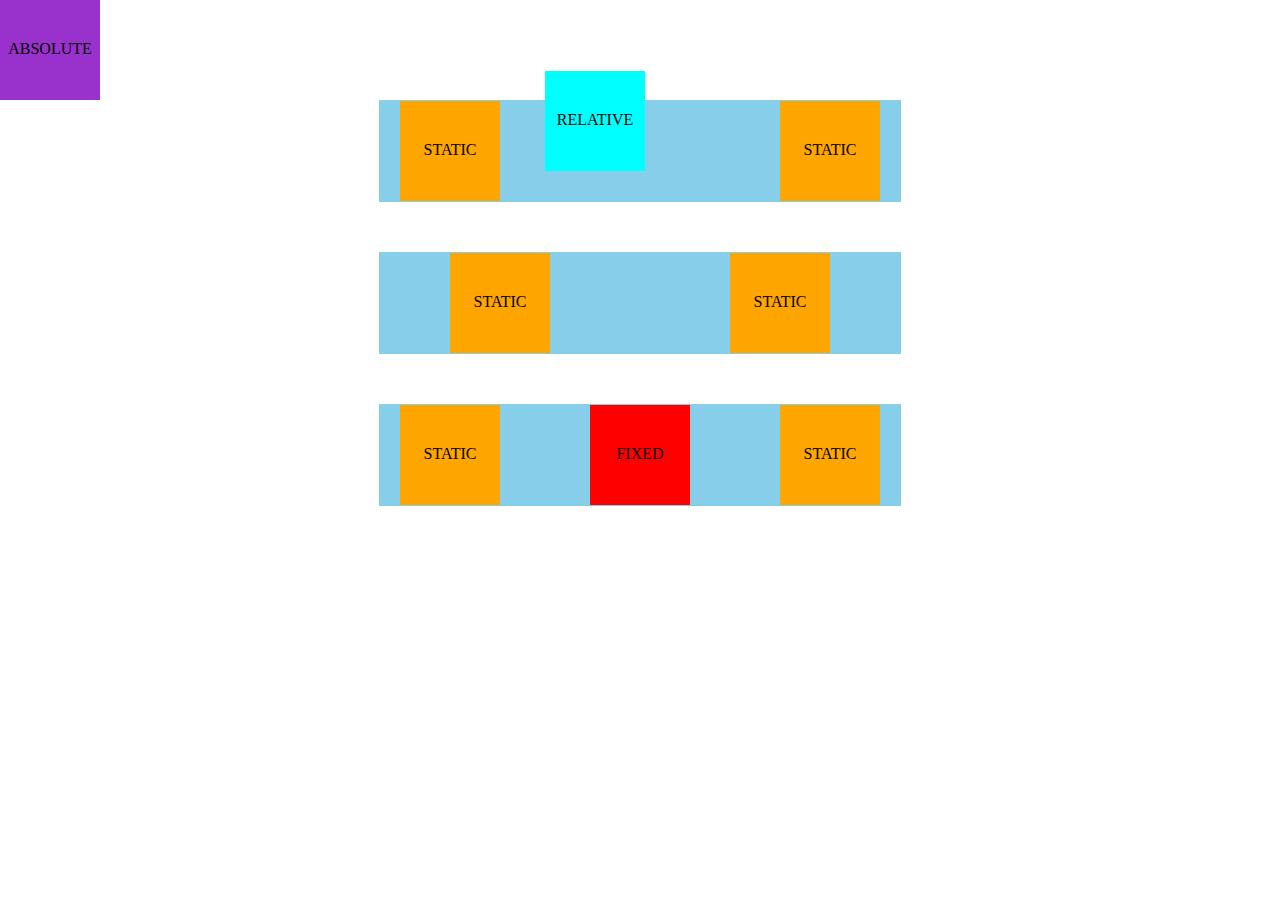
<file: task 2/index.htm>
<!DOCTYPE html>
<html lang="en">
  <head>
    <meta charset="UTF-8" />
    <meta http-equiv="X-UA-Compatible" content="IE=edge" />
    <meta name="viewport" content="width=device-width, initial-scale=1.0" />
    <title>Task 2</title>
    <link rel="stylesheet" href="./style.css" />
  </head>
  <body>
    <div class="absolute"><p>ABSOLUTE</p></div>
    <div class="box">
      <div class="static1"><p>STATIC</p></div>
      <div class="relative"><p>RELATIVE</p></div>
      <div class="static2"><p>STATIC</p></div>
    </div>
    <div class="box">
      <div class="static3"><p>STATIC</p></div>

      <div class="static4"><p>STATIC</p></div>
    </div>
    <div class="box">
      <div class="static5"><p>STATIC</p></div>
      <div class="fixed"><p>FIXED</p></div>
      <div class="static6"><p>STATIC</p></div>
    </div>
  </body>
</html>
</file>
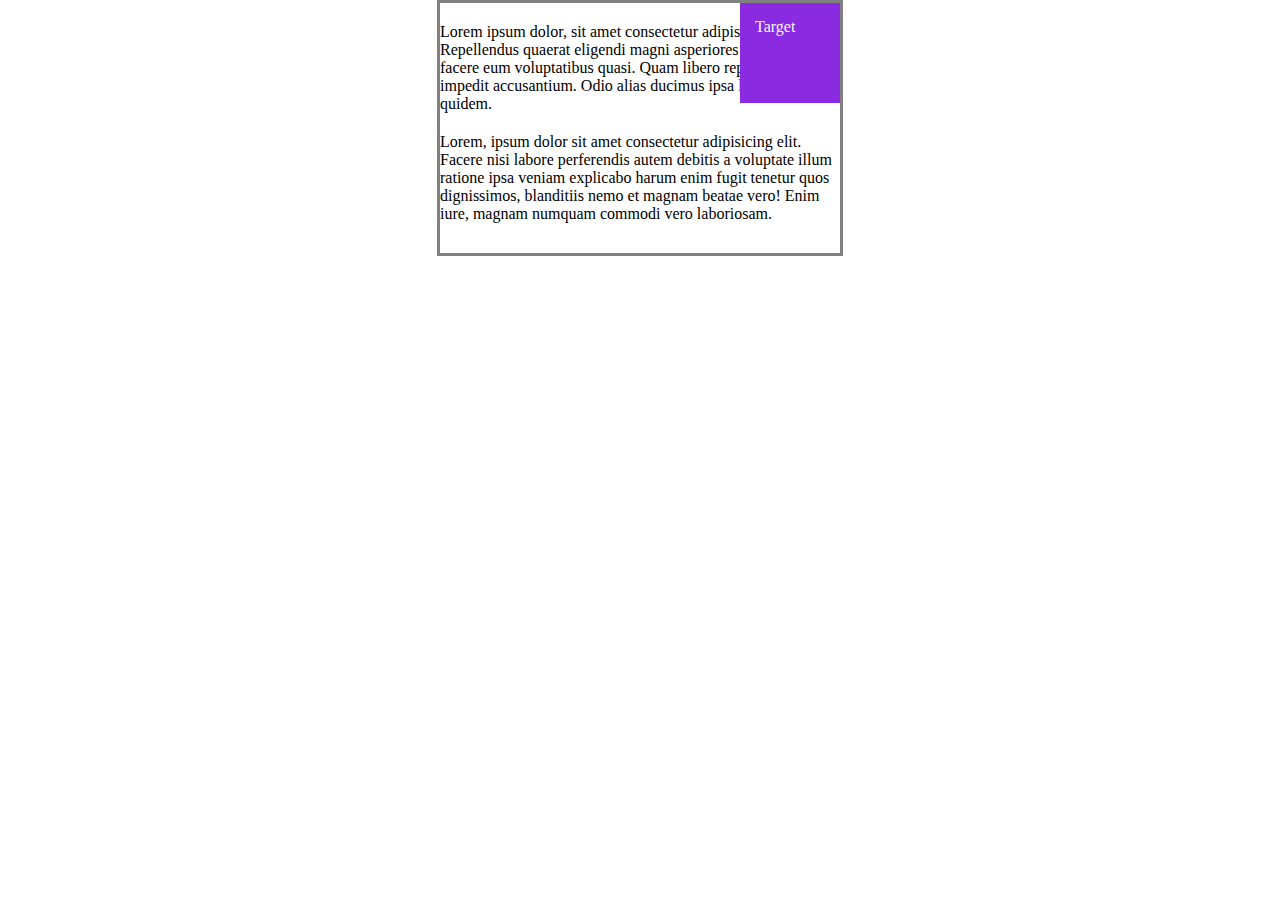
<file: task 3/index.htm>
<!DOCTYPE html>
<html lang="en">
  <head>
    <meta charset="UTF-8" />
    <meta http-equiv="X-UA-Compatible" content="IE=edge" />
    <meta name="viewport" content="width=device-width, initial-scale=1.0" />
    <title>Task 3</title>
    <link rel="stylesheet" href="./style.css" />
  </head>
  <body>
    <div class="container">
      <div class="target"><p class="p1">Target</p></div>
      <p>
        Lorem ipsum dolor, sit amet consectetur adipisicing elit. Repellendus
        quaerat eligendi magni asperiores architecto, facere eum voluptatibus
        quasi. Quam libero repellendus impedit accusantium. Odio alias ducimus
        ipsa laborum a quidem.
      </p>
      <p>
        Lorem, ipsum dolor sit amet consectetur adipisicing elit. Facere nisi
        labore perferendis autem debitis a voluptate illum ratione ipsa veniam
        explicabo harum enim fugit tenetur quos dignissimos, blanditiis nemo et
        magnam beatae vero! Enim iure, magnam numquam commodi vero laboriosam.
      </p>
    </div>
  </body>
</html>
</file>
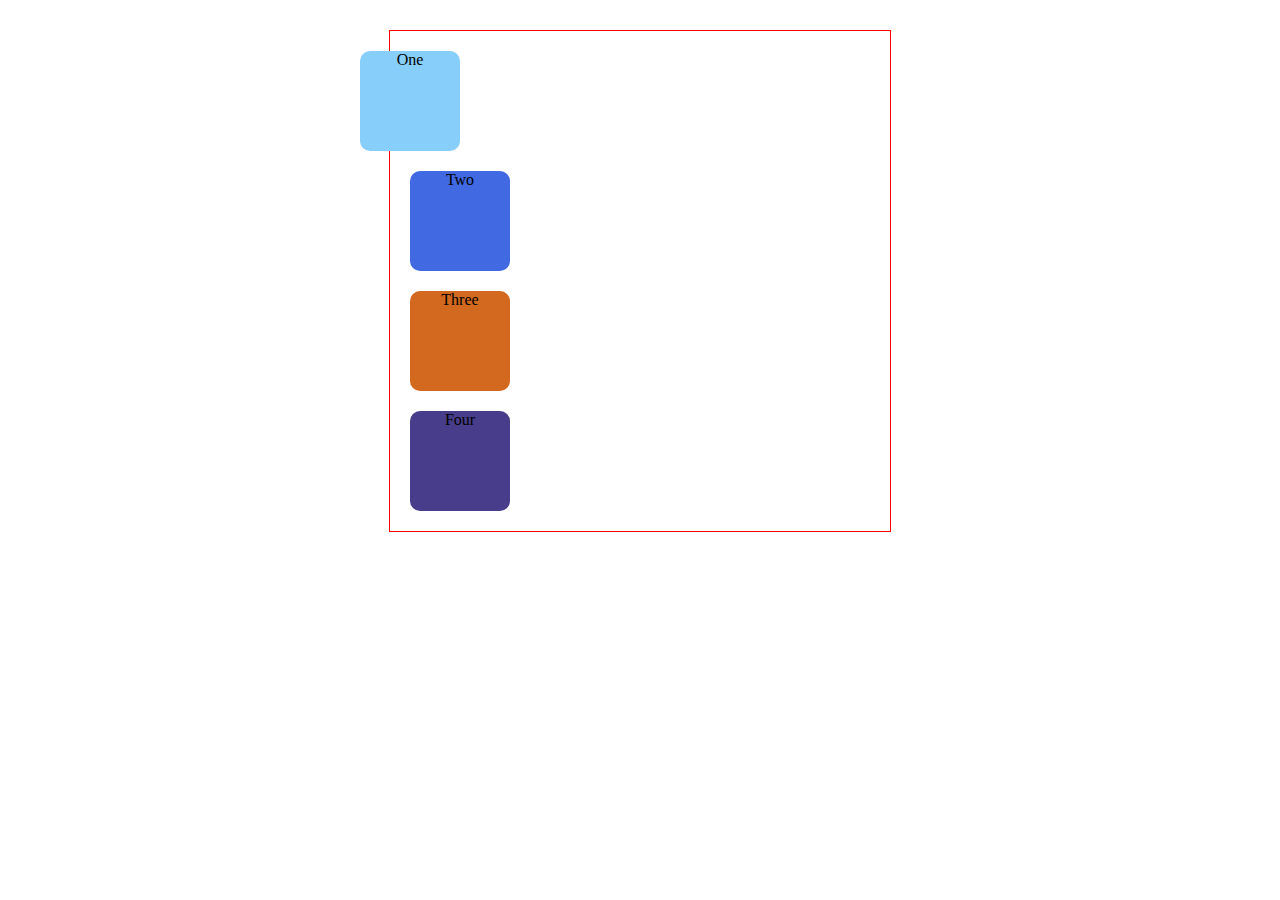
<file: task 4/index.htm>
<!DOCTYPE html>
<html lang="en">
  <head>
    <meta charset="UTF-8" />
    <meta http-equiv="X-UA-Compatible" content="IE=edge" />
    <meta name="viewport" content="width=device-width, initial-scale=1.0" />
    <title>Task 4</title>
    <link rel="stylesheet" href="./style.css" />
  </head>
  <body>
    <div class="container">
      <header class="border">
        <div class="one">One</div>
        <div class="two">Two</div>
        <div class="three">Three</div>
        <div class="four">Four</div>
      </header>
    </div>
  </body>
</html>
</file>
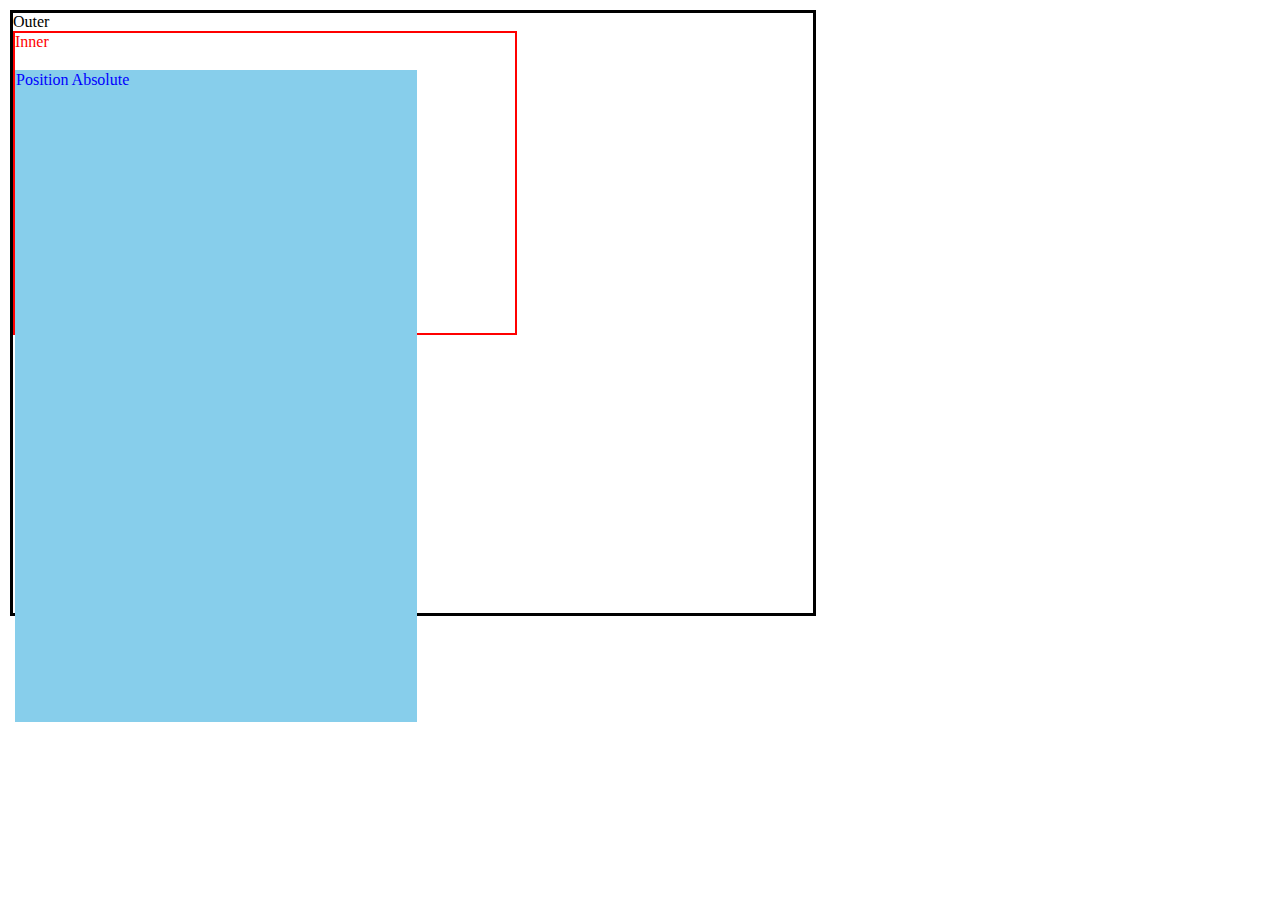
<file: task1/index.htm>
<!DOCTYPE html>
<html lang="en">
  <head>
    <meta charset="UTF-8" />
    <meta http-equiv="X-UA-Compatible" content="IE=edge" />
    <meta name="viewport" content="width=device-width, initial-scale=1.0" />
    <title>Task1</title>
    <link rel="stylesheet" href="./style.css" />
  </head>
  <body>
    <div class="div1">
      Outer
      <div class="div2">Inner
        <div class="div3"><p>Position Absolute</p></div>
      </div>
    </div>
  </body>
</html>
</file>
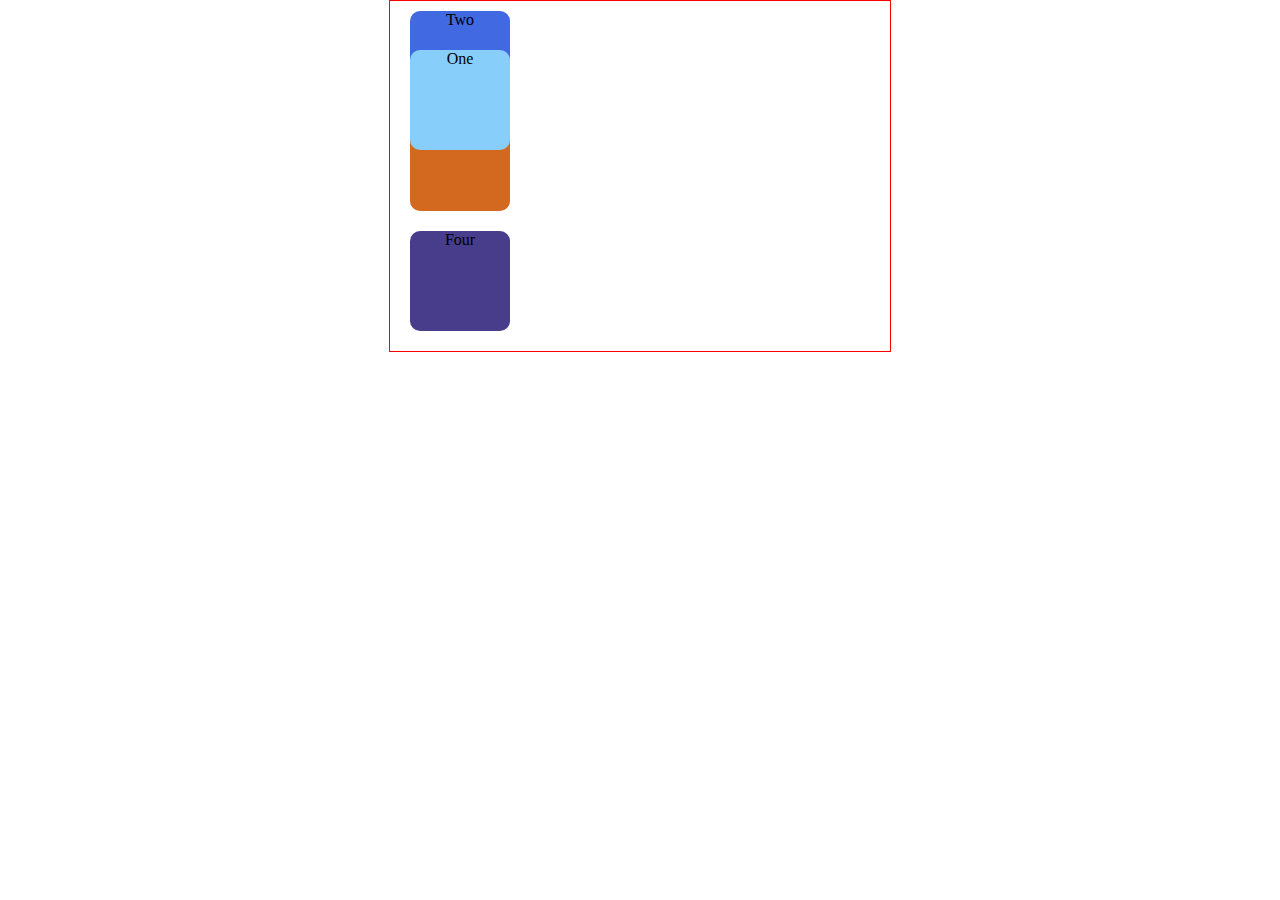
<file: task5/index.html>
<!DOCTYPE html>
<html lang="en">
  <head>
    <meta charset="UTF-8" />
    <meta http-equiv="X-UA-Compatible" content="IE=edge" />
    <meta name="viewport" content="width=device-width, initial-scale=1.0" />
    <title>Task5</title>
    <link rel="stylesheet" href="./style.css" />
  </head>
  <body>
    <div class="container">
      <header class="box">
        <div class="one">One</div>
        <div class="two">Two</div>
        <div class="three">Three</div>
        <div class="four">Four</div>
      </header>
    </div>
  </body>
</html>
</file>
<file: task 2/style.css>
* {
  margin: 0;
  padding: 0;
}
.absolute {
  height: 100px;
  width: 100px;
  background-color: darkorchid;
}
p {
  text-align: center;
  padding-top: 40px;
}
.box {
  margin: 0 auto;
  border: 1px solid skyblue;
  height: 100px;
  width: 500px;

  margin-bottom: 50px;
  background-color: skyblue;
  display: flex;
  justify-content: space-between;
  align-items: center;

  padding: 0 10px;
}
.static1 {
  width: 100px;
  height: 100px;
  background-color: orange;
  margin-left: 10px;
}
.relative {
  width: 100px;
  height: 100px;
  background-color: aqua;
  text-align: center;
  position: relative;
  margin-left: 10px;
  bottom: 30px;
  right: 50px;
}
.static2 {
  width: 100px;
  height: 100px;
  background-color: orange;
  margin-right: 10px;
}
.static3 {
  width: 100px;
  height: 100px;
  background-color: orange;
  margin-left: 60px;

}
.static4 {
  width: 100px;
  height: 100px;
  background-color: orange;
  margin-right: 60px;
}
.static5{
    width: 100px;
    height: 100px;
    background-color: orange;
    margin-left: 10px;
}
.static6{
    width: 100px;
  height: 100px;
  background-color: orange;
  margin-right: 10px;
}
.fixed{
  
    background-color: red;
    width: 100px;
    height: 100px;
}
</file>
<file: task 3/style.css>
* {
  margin: 0;
  padding: 0;
}
.container {
  border: 3px solid gray;
  height: 250px;
  width: 400px;
  margin: 0 auto;
  position: relative;
}
.target {
  height: 100px;
  width: 100px;
  background-color: blueviolet;
  position: absolute;
  right: 0;
  top: 0;
  color: aliceblue;
}
p {
  margin-top: 20px;
}
.p1 {
  margin-top: 15px;
  margin-left: 15px;
}
</file>
<file: task 4/style.css>
* {
  margin: 0;
  padding: 0;
}

.container {
  border: 1px solid red;
  width: 500px;
  height: 500px;
  margin: 0 auto;
  margin-top: 30px;
}
.border {
  text-align: center;
  margin-left: 20px;
  margin-top: 20px;
}
.one {
  background-color: lightskyblue;
  height: 100px;
  width: 100px;
  border-radius: 10px;
  margin-top: 20px;
  position: relative;
  right: 50px;
}
.two {
  background-color: royalblue;
  height: 100px;
  width: 100px;
  border-radius: 10px;
  margin-top: 20px;
}
.three {
  background-color: chocolate;
  height: 100px;
  width: 100px;
  border-radius: 10px;
  margin-top: 20px;
}
.four {
  background-color: darkslateblue;
  height: 100px;
  width: 100px;
  border-radius: 10px;
  margin-top: 20px;
}
</file>
<file: task1/style.css>
*{
    margin: 0;
    padding: 0;
}
.div1{
    border: 3px solid black;
width: 800px;
height: 600px;
margin-left: 10px;
margin-top: 10px;
}
.div2{
    border: 2px solid red;
    width: 500px;
    height: 300px;
    color: red;
}
.div3{
border: 1px solid skyblue ;
background-color: skyblue;
height: 650px;
width: 400px;
position: absolute;
top: 70px;
color: #00f;
font-family: 'Times New Roman', Times, serif;

}
</file>
<file: task5/style.css>
* {
  margin: 0;
  padding: 0;
}
.container {
  border: 1px solid red;
  width: 500px;
  height: 350px;
  margin: 0 auto;
}
.box {
  text-align: center;
  margin-left: 20px;
  margin-top: 10px;
}

.one {
  background-color: lightskyblue;
  height: 100px;
  width: 100px;
  border-radius: 10px;
  position: absolute;
  top: 50px;
}
.two {
  height: 100px;
  width: 100px;
  background-color: royalblue;
  border-radius: 10px;
}
.three {
  height: 100px;
  width: 100px;
  background-color: chocolate;
  border-radius: 10px;
}
.four {
  height: 100px;
  width: 100px;
  background-color: darkslateblue;
  border-radius: 10px;
  margin-top: 20px;
}
</file>
